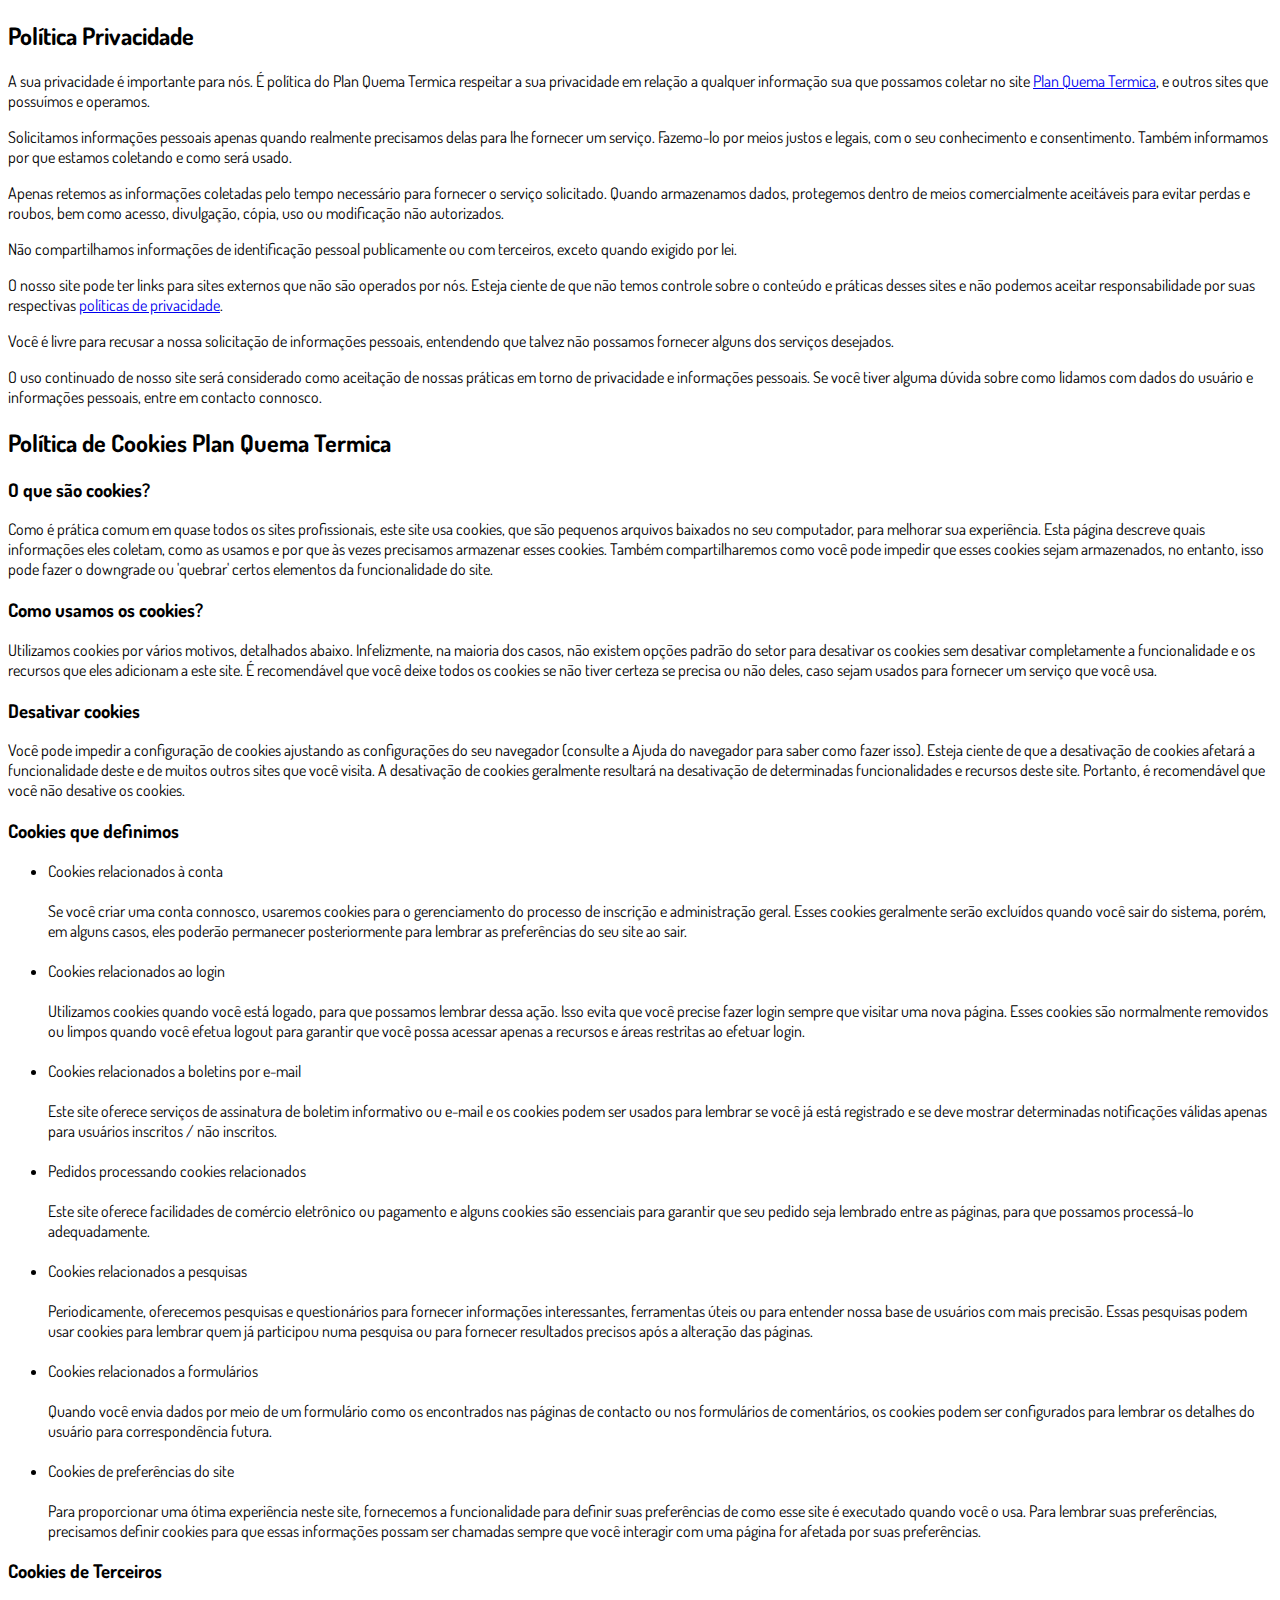
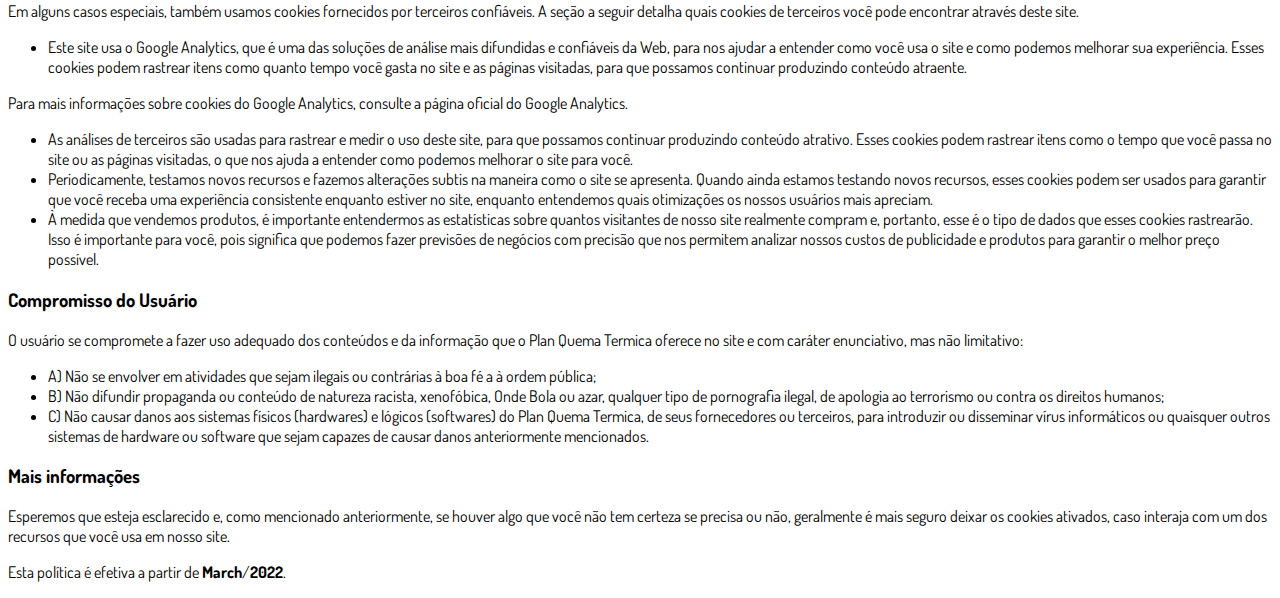
<file: privacity.html>
<!DOCTYPE html>
<html lang="pt-br">
  <head>
    <meta charset="utf-8" />
    <meta
      name="viewport"
      content="width=device-width, initial-scale=1, shrink-to-fit=no"
    />

    <link
      rel="stylesheet"
      href="https://stackpath.bootstrapcdn.com/bootstrap/4.1.3/css/bootstrap.min.css"
      integrity="sha384-MCw98/SFnGE8fJT3GXwEOngsV7Zt27NXFoaoApmYm81iuXoPkFOJwJ8ERdknLPMO"
      crossorigin="anonymous"
    />

    <link rel="preconnect" href="https://fonts.googleapis.com" />
    <link rel="preconnect" href="https://fonts.gstatic.com" crossorigin />
    <link
      href="https://fonts.googleapis.com/css2?family=Dosis:wght@200;300;400;500;600;700;800&display=swap"
      rel="stylesheet"
    />

    <!-- Ícone da Página -->
    <link
      rel="shortcut icon"
      type="image/jpg"
      href="./assets/img/favicon.png"
    />

    <!-- Título da Página -->
    <title>Política de Privacidade | Plan Quema Termica</title>

    <style type="text/css">
      body {
        font-family: 'Dosis', sans-serif;
      }
    </style>
  </head>
  <body>
    <div class="container py-5">
      <div class="row justify-content-center">
        <div class="col-lg-8">
          <h2>Política Privacidade</h2>
          <p>
            A sua privacidade é importante para nós. É política do Plan Quema
            Termica respeitar a sua privacidade em relação a qualquer informação
            sua que possamos coletar no site
            <a href="./index.html">Plan Quema Termica</a>, e outros sites que possuímos e
            operamos.
          </p>
          <p>
            Solicitamos informações pessoais apenas quando realmente precisamos
            delas para lhe fornecer um serviço. Fazemo-lo por meios justos e
            legais, com o seu conhecimento e consentimento. Também informamos
            por que estamos coletando e como será usado.
          </p>
          <p>
            Apenas retemos as informações coletadas pelo tempo necessário para
            fornecer o serviço solicitado. Quando armazenamos dados, protegemos
            dentro de meios comercialmente aceitáveis ​​para evitar perdas e
            roubos, bem como acesso, divulgação, cópia, uso ou modificação não
            autorizados.
          </p>
          <p>
            Não compartilhamos informações de identificação pessoal publicamente
            ou com terceiros, exceto quando exigido por lei.
          </p>
          <p>
            O nosso site pode ter links para sites externos que não são operados
            por nós. Esteja ciente de que não temos controle sobre o conteúdo e
            práticas desses sites e não podemos aceitar responsabilidade por
            suas respectivas
            <a href="https://politicaprivacidade.com" target="_BLANK"
              >políticas de privacidade</a
            >.
          </p>
          <p>
            Você é livre para recusar a nossa solicitação de informações
            pessoais, entendendo que talvez não possamos fornecer alguns dos
            serviços desejados.
          </p>
          <p>
            O uso continuado de nosso site será considerado como aceitação de
            nossas práticas em torno de privacidade e informações pessoais. Se
            você tiver alguma dúvida sobre como lidamos com dados do usuário e
            informações pessoais, entre em contacto connosco.
          </p>
          <h2>Política de Cookies Plan Quema Termica</h2>
          <h3>O que são cookies?</h3>
          <p>
            Como é prática comum em quase todos os sites profissionais, este
            site usa cookies, que são pequenos arquivos baixados no seu
            computador, para melhorar sua experiência. Esta página descreve
            quais informações eles coletam, como as usamos e por que às vezes
            precisamos armazenar esses cookies. Também compartilharemos como
            você pode impedir que esses cookies sejam armazenados, no entanto,
            isso pode fazer o downgrade ou 'quebrar' certos elementos da
            funcionalidade do site.
          </p>
          <h3>Como usamos os cookies?</h3>
          <p>
            Utilizamos cookies por vários motivos, detalhados abaixo.
            Infelizmente, na maioria dos casos, não existem opções padrão do
            setor para desativar os cookies sem desativar completamente a
            funcionalidade e os recursos que eles adicionam a este site. É
            recomendável que você deixe todos os cookies se não tiver certeza se
            precisa ou não deles, caso sejam usados ​​para fornecer um serviço
            que você usa.
          </p>
          <h3>Desativar cookies</h3>
          <p>
            Você pode impedir a configuração de cookies ajustando as
            configurações do seu navegador (consulte a Ajuda do navegador para
            saber como fazer isso). Esteja ciente de que a desativação de
            cookies afetará a funcionalidade deste e de muitos outros sites que
            você visita. A desativação de cookies geralmente resultará na
            desativação de determinadas funcionalidades e recursos deste site.
            Portanto, é recomendável que você não desative os cookies.
          </p>
          <h3>Cookies que definimos</h3>
          <ul>
            <li>
              Cookies relacionados à conta<br /><br />
              Se você criar uma conta connosco, usaremos cookies para o
              gerenciamento do processo de inscrição e administração geral.
              Esses cookies geralmente serão excluídos quando você sair do
              sistema, porém, em alguns casos, eles poderão permanecer
              posteriormente para lembrar as preferências do seu site ao
              sair.<br /><br />
            </li>
            <li>
              Cookies relacionados ao login<br /><br />
              Utilizamos cookies quando você está logado, para que possamos
              lembrar dessa ação. Isso evita que você precise fazer login sempre
              que visitar uma nova página. Esses cookies são normalmente
              removidos ou limpos quando você efetua logout para garantir que
              você possa acessar apenas a recursos e áreas restritas ao efetuar
              login.<br /><br />
            </li>
            <li>
              Cookies relacionados a boletins por e-mail<br /><br />
              Este site oferece serviços de assinatura de boletim informativo ou
              e-mail e os cookies podem ser usados ​​para lembrar se você já
              está registrado e se deve mostrar determinadas notificações
              válidas apenas para usuários inscritos / não inscritos.<br /><br />
            </li>
            <li>
              Pedidos processando cookies relacionados<br /><br />
              Este site oferece facilidades de comércio eletrônico ou pagamento
              e alguns cookies são essenciais para garantir que seu pedido seja
              lembrado entre as páginas, para que possamos processá-lo
              adequadamente.<br /><br />
            </li>
            <li>
              Cookies relacionados a pesquisas<br /><br />
              Periodicamente, oferecemos pesquisas e questionários para fornecer
              informações interessantes, ferramentas úteis ou para entender
              nossa base de usuários com mais precisão. Essas pesquisas podem
              usar cookies para lembrar quem já participou numa pesquisa ou para
              fornecer resultados precisos após a alteração das páginas.<br /><br />
            </li>
            <li>
              Cookies relacionados a formulários<br /><br />
              Quando você envia dados por meio de um formulário como os
              encontrados nas páginas de contacto ou nos formulários de
              comentários, os cookies podem ser configurados para lembrar os
              detalhes do usuário para correspondência futura.<br /><br />
            </li>
            <li>
              Cookies de preferências do site<br /><br />
              Para proporcionar uma ótima experiência neste site, fornecemos a
              funcionalidade para definir suas preferências de como esse site é
              executado quando você o usa. Para lembrar suas preferências,
              precisamos definir cookies para que essas informações possam ser
              chamadas sempre que você interagir com uma página for afetada por
              suas preferências.<br />
            </li>
          </ul>
          <h3>Cookies de Terceiros</h3>
          <p>
            Em alguns casos especiais, também usamos cookies fornecidos por
            terceiros confiáveis. A seção a seguir detalha quais cookies de
            terceiros você pode encontrar através deste site.
          </p>
          <ul>
            <li>
              Este site usa o Google Analytics, que é uma das soluções de
              análise mais difundidas e confiáveis ​​da Web, para nos ajudar a
              entender como você usa o site e como podemos melhorar sua
              experiência. Esses cookies podem rastrear itens como quanto tempo
              você gasta no site e as páginas visitadas, para que possamos
              continuar produzindo conteúdo atraente.
            </li>
          </ul>
          <p>
            Para mais informações sobre cookies do Google Analytics, consulte a
            página oficial do Google Analytics.
          </p>
          <ul>
            <li>
              As análises de terceiros são usadas para rastrear e medir o uso
              deste site, para que possamos continuar produzindo conteúdo
              atrativo. Esses cookies podem rastrear itens como o tempo que você
              passa no site ou as páginas visitadas, o que nos ajuda a entender
              como podemos melhorar o site para você.
            </li>
            <li>
              Periodicamente, testamos novos recursos e fazemos alterações
              subtis na maneira como o site se apresenta. Quando ainda estamos
              testando novos recursos, esses cookies podem ser usados ​​para
              garantir que você receba uma experiência consistente enquanto
              estiver no site, enquanto entendemos quais otimizações os nossos
              usuários mais apreciam.
            </li>
            <li>
              À medida que vendemos produtos, é importante entendermos as
              estatísticas sobre quantos visitantes de nosso site realmente
              compram e, portanto, esse é o tipo de dados que esses cookies
              rastrearão. Isso é importante para você, pois significa que
              podemos fazer previsões de negócios com precisão que nos permitem
              analizar nossos custos de publicidade e produtos para garantir o
              melhor preço possível.
            </li>
          </ul>
          <h3>Compromisso do Usuário</h3>
          <p>
            O usuário se compromete a fazer uso adequado dos conteúdos e da
            informação que o Plan Quema Termica oferece no site e com caráter
            enunciativo, mas não limitativo:
          </p>
          <ul>
            <li>
              A) Não se envolver em atividades que sejam ilegais ou contrárias à
              boa fé a à ordem pública;
            </li>
            <li>
              B) Não difundir propaganda ou conteúdo de natureza racista,
              xenofóbica,
              <a
                style="
                  color: inherit !important;
                  text-decoration: none !important;
                "
                href="https://ondeapostar.pt/onde-da-a-bola/"
                >Onde Bola</a
              >
              ou azar, qualquer tipo de pornografia ilegal, de apologia ao
              terrorismo ou contra os direitos humanos;
            </li>
            <li>
              C) Não causar danos aos sistemas físicos (hardwares) e lógicos
              (softwares) do Plan Quema Termica, de seus fornecedores ou
              terceiros, para introduzir ou disseminar vírus informáticos ou
              quaisquer outros sistemas de hardware ou software que sejam
              capazes de causar danos anteriormente mencionados.
            </li>
          </ul>
          <h3>Mais informações</h3>
          <p>
            Esperemos que esteja esclarecido e, como mencionado anteriormente,
            se houver algo que você não tem certeza se precisa ou não,
            geralmente é mais seguro deixar os cookies ativados, caso interaja
            com um dos recursos que você usa em nosso site.
          </p>
          <p>
            Esta política é efetiva a partir de
            <strong>March</strong>/<strong>2022</strong>.
          </p>
        </div>
      </div>
    </div>

    <script
      src="https://code.jquery.com/jquery-3.3.1.slim.min.js"
      integrity="sha384-q8i/X+965DzO0rT7abK41JStQIAqVgRVzpbzo5smXKp4YfRvH+8abtTE1Pi6jizo"
      crossorigin="anonymous"
    ></script>
    <script
      src="https://cdnjs.cloudflare.com/ajax/libs/popper.js/1.14.3/umd/popper.min.js"
      integrity="sha384-ZMP7rVo3mIykV+2+9J3UJ46jBk0WLaUAdn689aCwoqbBJiSnjAK/l8WvCWPIPm49"
      crossorigin="anonymous"
    ></script>
    <script
      src="https://stackpath.bootstrapcdn.com/bootstrap/4.1.3/js/bootstrap.min.js"
      integrity="sha384-ChfqqxuZUCnJSK3+MXmPNIyE6ZbWh2IMqE241rYiqJxyMiZ6OW/JmZQ5stwEULTy"
      crossorigin="anonymous"
    ></script>
  </body>
</html>
</file>
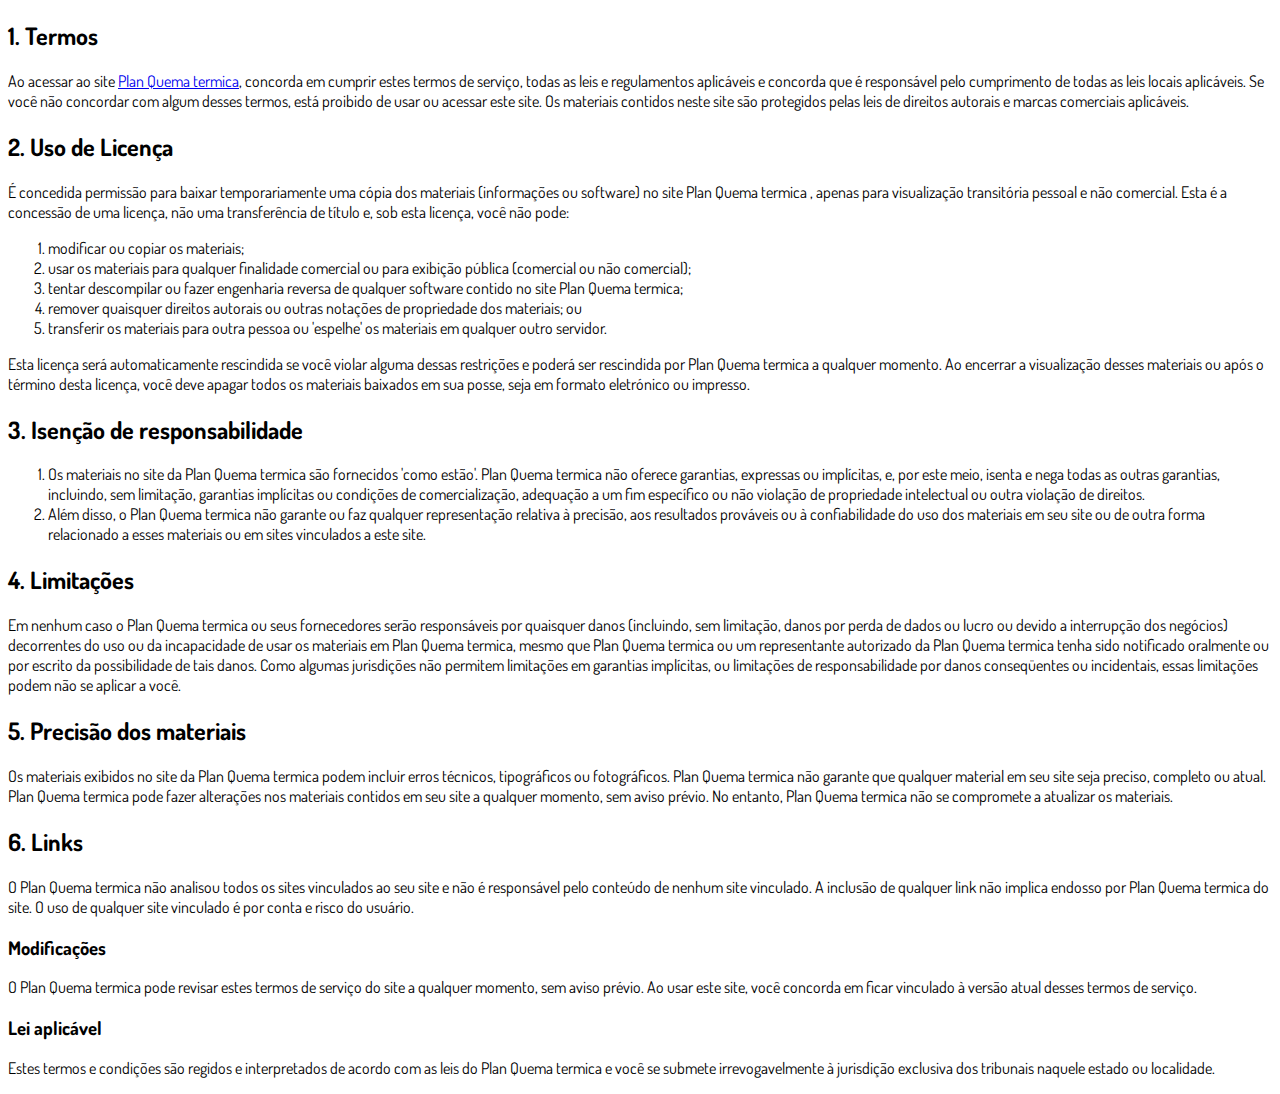
<file: terms.html>
<!DOCTYPE html>
<html lang="pt-br">
  <head>
    <meta charset="utf-8">
    <meta name="viewport" content="width=device-width, initial-scale=1, shrink-to-fit=no">

    <link rel="stylesheet" href="https://stackpath.bootstrapcdn.com/bootstrap/4.1.3/css/bootstrap.min.css" integrity="sha384-MCw98/SFnGE8fJT3GXwEOngsV7Zt27NXFoaoApmYm81iuXoPkFOJwJ8ERdknLPMO" crossorigin="anonymous">

    <link rel="preconnect" href="https://fonts.googleapis.com">
    <link rel="preconnect" href="https://fonts.gstatic.com" crossorigin>
    <link href="https://fonts.googleapis.com/css2?family=Dosis:wght@200;300;400;500;600;700;800&display=swap" rel="stylesheet">
    
    <!-- Ícone da Página -->
    <link rel="shortcut icon" type="image/jpg" href="./assets/img/favicon.png">

    <!-- Título da Página -->
    <title>Termos de Uso | Plan Quema termica</title>
    
    <style type="text/css">
      body {
        font-family: 'Dosis', sans-serif;
      }
    </style>

  </head>
  <body>
    
    <div class="container py-5">
      <div class="row justify-content-center">
        <div class="col-lg-8">
          <h2>1. Termos</h2>            <p>Ao acessar ao site <a href='./index.html'>Plan Quema termica</a>, concorda em cumprir estes termos de serviço, todas as leis e regulamentos aplicáveis ​​e concorda que é responsável pelo cumprimento de todas as leis locais aplicáveis. Se você não concordar com algum                desses termos, está proibido de usar ou acessar este site. Os materiais contidos neste site são protegidos pelas leis de direitos autorais e marcas comerciais aplicáveis.</p>            <h2>2. Uso de Licença</h2>            <p>É concedida permissão para baixar temporariamente uma cópia dos materiais (informações ou software) no site Plan Quema termica , apenas para visualização transitória pessoal e não comercial. Esta é a concessão de uma licença, não uma transferência de título e,                sob esta licença, você não pode: </p>            <ol>            <li>modificar ou copiar os materiais;  </li>            <li>usar os materiais para qualquer finalidade comercial ou para exibição pública (comercial ou não comercial);  </li>            <li>tentar descompilar ou fazer engenharia reversa de qualquer software contido no site Plan Quema termica;  </li>            <li>remover quaisquer direitos autorais ou outras notações de propriedade dos materiais; ou  </li>            <li>transferir os materiais para outra pessoa ou 'espelhe' os materiais em qualquer outro servidor.</li>            </ol>            <p>Esta licença será automaticamente rescindida se você violar alguma dessas restrições e poderá ser rescindida por Plan Quema termica a qualquer momento. Ao encerrar a visualização desses materiais ou após o término desta licença, você deve apagar todos os materiais                baixados em sua posse, seja em formato eletrónico ou impresso.</p>            <h2>3. Isenção de responsabilidade</h2>            <ol>            <li>Os materiais no site da Plan Quema termica são fornecidos 'como estão'. Plan Quema termica não oferece garantias, expressas ou implícitas, e, por este meio, isenta e nega todas as outras garantias, incluindo, sem limitação, garantias implícitas ou condições de comercialização,            adequação a um fim específico ou não violação de propriedade intelectual ou outra violação de direitos. </li>            <li>Além disso, o Plan Quema termica não garante ou faz qualquer representação relativa à precisão, aos resultados prováveis ​​ou à confiabilidade do uso dos            materiais em seu site ou de outra forma relacionado a esses materiais ou em sites vinculados a este site.</li>            </ol>            <h2>4. Limitações</h2>            <p>Em nenhum caso o Plan Quema termica ou seus fornecedores serão responsáveis ​​por quaisquer danos (incluindo, sem limitação, danos por perda de dados ou lucro ou devido a interrupção dos negócios) decorrentes do uso ou da incapacidade de usar os materiais em Plan Quema termica,                mesmo que Plan Quema termica ou um representante autorizado da Plan Quema termica tenha sido notificado oralmente ou por escrito da possibilidade de tais danos. Como algumas jurisdições não permitem limitações em garantias implícitas, ou limitações de responsabilidade                por danos conseqüentes ou incidentais, essas limitações podem não se aplicar a você.</p>            <h2>5. Precisão dos materiais</h2>            <p>Os materiais exibidos no site da Plan Quema termica podem incluir erros técnicos, tipográficos ou fotográficos. Plan Quema termica não garante que qualquer material em seu site seja preciso, completo ou atual. Plan Quema termica pode fazer alterações nos materiais contidos em seu                site a qualquer momento, sem aviso prévio. No entanto, Plan Quema termica não se compromete a atualizar os materiais.</p>            <h2>6. Links</h2>            <p>O Plan Quema termica não analisou todos os sites vinculados ao seu site e não é responsável pelo conteúdo de nenhum site vinculado. A inclusão de qualquer link não implica endosso por Plan Quema termica do site. O uso de qualquer site vinculado é por conta e risco do usuário.</p>            </p>            <h3>Modificações</h3>            <p>O Plan Quema termica pode revisar estes termos de serviço do site a qualquer momento, sem aviso prévio. Ao usar este site, você concorda em ficar vinculado à versão atual desses termos de serviço.</p>            <h3>Lei aplicável</h3>            <p>Estes termos e condições são regidos e interpretados de acordo com as leis do Plan Quema termica e você se submete irrevogavelmente à jurisdição exclusiva dos tribunais naquele estado ou localidade.</p>
        </div>
      </div>
    </div>

    <script src="https://code.jquery.com/jquery-3.3.1.slim.min.js" integrity="sha384-q8i/X+965DzO0rT7abK41JStQIAqVgRVzpbzo5smXKp4YfRvH+8abtTE1Pi6jizo" crossorigin="anonymous"></script>
    <script src="https://cdnjs.cloudflare.com/ajax/libs/popper.js/1.14.3/umd/popper.min.js" integrity="sha384-ZMP7rVo3mIykV+2+9J3UJ46jBk0WLaUAdn689aCwoqbBJiSnjAK/l8WvCWPIPm49" crossorigin="anonymous"></script>
    <script src="https://stackpath.bootstrapcdn.com/bootstrap/4.1.3/js/bootstrap.min.js" integrity="sha384-ChfqqxuZUCnJSK3+MXmPNIyE6ZbWh2IMqE241rYiqJxyMiZ6OW/JmZQ5stwEULTy" crossorigin="anonymous"></script>
  </body>
</html>
</file>
